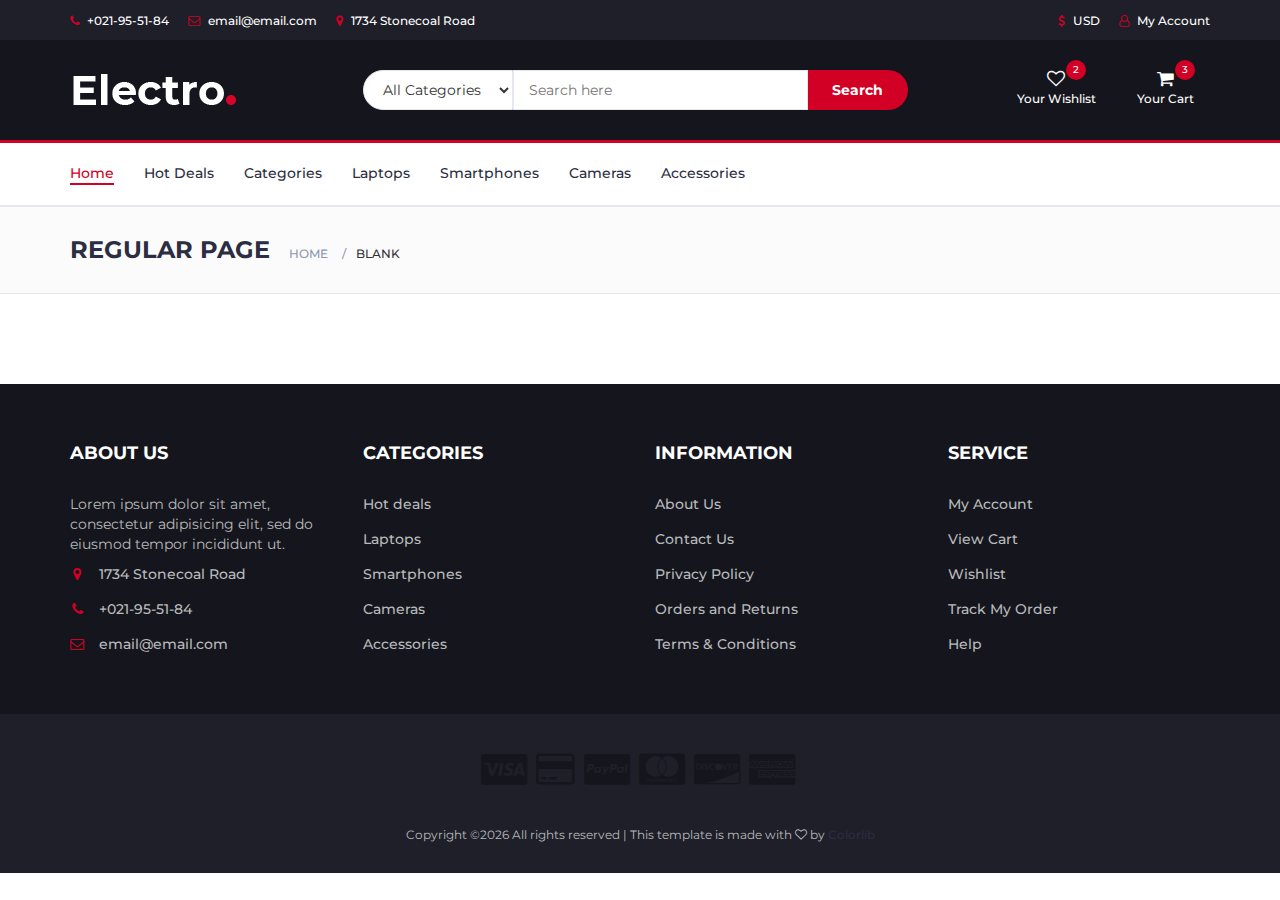
<file: blank.html>
<!DOCTYPE html>
<html lang="en">
	<head>
		<meta charset="utf-8">
		<meta http-equiv="X-UA-Compatible" content="IE=edge">
		<meta name="viewport" content="width=device-width, initial-scale=1">
		 <!-- The above 3 meta tags *must* come first in the head; any other head content must come *after* these tags -->

		<title>Ecommerce</title>

		<!-- Google font -->
		<link href="https://fonts.googleapis.com/css?family=Montserrat:400,500,700" rel="stylesheet">

		<!-- Bootstrap -->
		<link type="text/css" rel="stylesheet" href="css/bootstrap.min.css"/>

		<!-- Slick -->
		<link type="text/css" rel="stylesheet" href="css/slick.css"/>
		<link type="text/css" rel="stylesheet" href="css/slick-theme.css"/>

		<!-- nouislider -->
		<link type="text/css" rel="stylesheet" href="css/nouislider.min.css"/>

		<!-- Font Awesome Icon -->
		<link rel="stylesheet" href="css/font-awesome.min.css">

		<!-- Custom stlylesheet -->
		<link type="text/css" rel="stylesheet" href="css/style.css"/>

    </head>
	<body>
		<!-- HEADER -->
		<header>
			<!-- TOP HEADER -->
			<div id="top-header">
				<div class="container">
					<ul class="header-links pull-left">
						<li><a href="#"><i class="fa fa-phone"></i> +021-95-51-84</a></li>
						<li><a href="#"><i class="fa fa-envelope-o"></i> email@email.com</a></li>
						<li><a href="#"><i class="fa fa-map-marker"></i> 1734 Stonecoal Road</a></li>
					</ul>
					<ul class="header-links pull-right">
						<li><a href="#"><i class="fa fa-dollar"></i> USD</a></li>
						<li><a href="#"><i class="fa fa-user-o"></i> My Account</a></li>
					</ul>
				</div>
			</div>
			<!-- /TOP HEADER -->

			<!-- MAIN HEADER -->
			<div id="header">
				<!-- container -->
				<div class="container">
					<!-- row -->
					<div class="row">
						<!-- LOGO -->
						<div class="col-md-3">
							<div class="header-logo">
								<a href="#" class="logo">
									<img src="./img/logo.png" alt="">
								</a>
							</div>
						</div>
						<!-- /LOGO -->

						<!-- SEARCH BAR -->
						<div class="col-md-6">
							<div class="header-search">
								<form>
									<select class="input-select">
										<option value="0">All Categories</option>
										<option value="1">Category 01</option>
										<option value="1">Category 02</option>
									</select>
									<input class="input" placeholder="Search here">
									<button class="search-btn">Search</button>
								</form>
							</div>
						</div>
						<!-- /SEARCH BAR -->

						<!-- ACCOUNT -->
						<div class="col-md-3 clearfix">
							<div class="header-ctn">
								<!-- Wishlist -->
								<div>
									<a href="#">
										<i class="fa fa-heart-o"></i>
										<span>Your Wishlist</span>
										<div class="qty">2</div>
									</a>
								</div>
								<!-- /Wishlist -->

								<!-- Cart -->
								<div class="dropdown">
									<a class="dropdown-toggle" data-toggle="dropdown" aria-expanded="true">
										<i class="fa fa-shopping-cart"></i>
										<span>Your Cart</span>
										<div class="qty">3</div>
									</a>
									<div class="cart-dropdown">
										<div class="cart-list">
											<div class="product-widget">
												<div class="product-img">
													<img src="./img/product01.png" alt="">
												</div>
												<div class="product-body">
													<h3 class="product-name"><a href="#">product name goes here</a></h3>
													<h4 class="product-price"><span class="qty">1x</span>$980.00</h4>
												</div>
												<button class="delete"><i class="fa fa-close"></i></button>
											</div>

											<div class="product-widget">
												<div class="product-img">
													<img src="./img/product02.png" alt="">
												</div>
												<div class="product-body">
													<h3 class="product-name"><a href="#">product name goes here</a></h3>
													<h4 class="product-price"><span class="qty">3x</span>$980.00</h4>
												</div>
												<button class="delete"><i class="fa fa-close"></i></button>
											</div>
										</div>
										<div class="cart-summary">
											<small>3 Item(s) selected</small>
											<h5>SUBTOTAL: $2940.00</h5>
										</div>
										<div class="cart-btns">
											<a href="#">View Cart</a>
											<a href="#">Checkout  <i class="fa fa-arrow-circle-right"></i></a>
										</div>
									</div>
								</div>
								<!-- /Cart -->

								<!-- Menu Toogle -->
								<div class="menu-toggle">
									<a href="#">
										<i class="fa fa-bars"></i>
										<span>Menu</span>
									</a>
								</div>
								<!-- /Menu Toogle -->
							</div>
						</div>
						<!-- /ACCOUNT -->
					</div>
					<!-- row -->
				</div>
				<!-- container -->
			</div>
			<!-- /MAIN HEADER -->
		</header>
		<!-- /HEADER -->

		<!-- NAVIGATION -->
		<nav id="navigation">
			<!-- container -->
			<div class="container">
				<!-- responsive-nav -->
				<div id="responsive-nav">
					<!-- NAV -->
					<ul class="main-nav nav navbar-nav">
						<li class="active"><a href="#">Home</a></li>
						<li><a href="#">Hot Deals</a></li>
						<li><a href="#">Categories</a></li>
						<li><a href="#">Laptops</a></li>
						<li><a href="#">Smartphones</a></li>
						<li><a href="#">Cameras</a></li>
						<li><a href="#">Accessories</a></li>
					</ul>
					<!-- /NAV -->
				</div>
				<!-- /responsive-nav -->
			</div>
			<!-- /container -->
		</nav>
		<!-- /NAVIGATION -->

		<!-- BREADCRUMB -->
		<div id="breadcrumb" class="section">
			<!-- container -->
			<div class="container">
				<!-- row -->
				<div class="row">
					<div class="col-md-12">
						<h3 class="breadcrumb-header">Regular Page</h3>
						<ul class="breadcrumb-tree">
							<li><a href="#">Home</a></li>
							<li class="active">Blank</li>
						</ul>
					</div>
				</div>
				<!-- /row -->
			</div>
			<!-- /container -->
		</div>
		<!-- /BREADCRUMB -->

		<!-- SECTION -->
		<div class="section">
			<!-- container -->
			<div class="container">
				<!-- row -->
				<div class="row">
				</div>
				<!-- /row -->
			</div>
			<!-- /container -->
		</div>
		<!-- /SECTION -->

		<!-- FOOTER -->
		<footer id="footer">
			<!-- top footer -->
			<div class="section">
				<!-- container -->
				<div class="container">
					<!-- row -->
					<div class="row">
						<div class="col-md-3 col-xs-6">
							<div class="footer">
								<h3 class="footer-title">About Us</h3>
								<p>Lorem ipsum dolor sit amet, consectetur adipisicing elit, sed do eiusmod tempor incididunt ut.</p>
								<ul class="footer-links">
									<li><a href="#"><i class="fa fa-map-marker"></i>1734 Stonecoal Road</a></li>
									<li><a href="#"><i class="fa fa-phone"></i>+021-95-51-84</a></li>
									<li><a href="#"><i class="fa fa-envelope-o"></i>email@email.com</a></li>
								</ul>
							</div>
						</div>

						<div class="col-md-3 col-xs-6">
							<div class="footer">
								<h3 class="footer-title">Categories</h3>
								<ul class="footer-links">
									<li><a href="#">Hot deals</a></li>
									<li><a href="#">Laptops</a></li>
									<li><a href="#">Smartphones</a></li>
									<li><a href="#">Cameras</a></li>
									<li><a href="#">Accessories</a></li>
								</ul>
							</div>
						</div>

						<div class="clearfix visible-xs"></div>

						<div class="col-md-3 col-xs-6">
							<div class="footer">
								<h3 class="footer-title">Information</h3>
								<ul class="footer-links">
									<li><a href="#">About Us</a></li>
									<li><a href="#">Contact Us</a></li>
									<li><a href="#">Privacy Policy</a></li>
									<li><a href="#">Orders and Returns</a></li>
									<li><a href="#">Terms & Conditions</a></li>
								</ul>
							</div>
						</div>

						<div class="col-md-3 col-xs-6">
							<div class="footer">
								<h3 class="footer-title">Service</h3>
								<ul class="footer-links">
									<li><a href="#">My Account</a></li>
									<li><a href="#">View Cart</a></li>
									<li><a href="#">Wishlist</a></li>
									<li><a href="#">Track My Order</a></li>
									<li><a href="#">Help</a></li>
								</ul>
							</div>
						</div>
					</div>
					<!-- /row -->
				</div>
				<!-- /container -->
			</div>
			<!-- /top footer -->

			<!-- bottom footer -->
			<div id="bottom-footer" class="section">
				<div class="container">
					<!-- row -->
					<div class="row">
						<div class="col-md-12 text-center">
							<ul class="footer-payments">
								<li><a href="#"><i class="fa fa-cc-visa"></i></a></li>
								<li><a href="#"><i class="fa fa-credit-card"></i></a></li>
								<li><a href="#"><i class="fa fa-cc-paypal"></i></a></li>
								<li><a href="#"><i class="fa fa-cc-mastercard"></i></a></li>
								<li><a href="#"><i class="fa fa-cc-discover"></i></a></li>
								<li><a href="#"><i class="fa fa-cc-amex"></i></a></li>
							</ul>
							<span class="copyright">
								<!-- Link back to Colorlib can't be removed. Template is licensed under CC BY 3.0. -->
								Copyright &copy;<script>document.write(new Date().getFullYear());</script> All rights reserved | This template is made with <i class="fa fa-heart-o" aria-hidden="true"></i> by <a href="https://colorlib.com" target="_blank">Colorlib</a>
							<!-- Link back to Colorlib can't be removed. Template is licensed under CC BY 3.0. -->
							</span>


						</div>
					</div>
						<!-- /row -->
				</div>
				<!-- /container -->
			</div>
			<!-- /bottom footer -->
		</footer>
		<!-- /FOOTER -->

		<!-- jQuery Plugins -->
		<script src="js/jquery.min.js"></script>
		<script src="js/bootstrap.min.js"></script>
		<script src="js/slick.min.js"></script>
		<script src="js/nouislider.min.js"></script>
		<script src="js/jquery.zoom.min.js"></script>
		<script src="js/main.js"></script>

	</body>
</html>
</file>
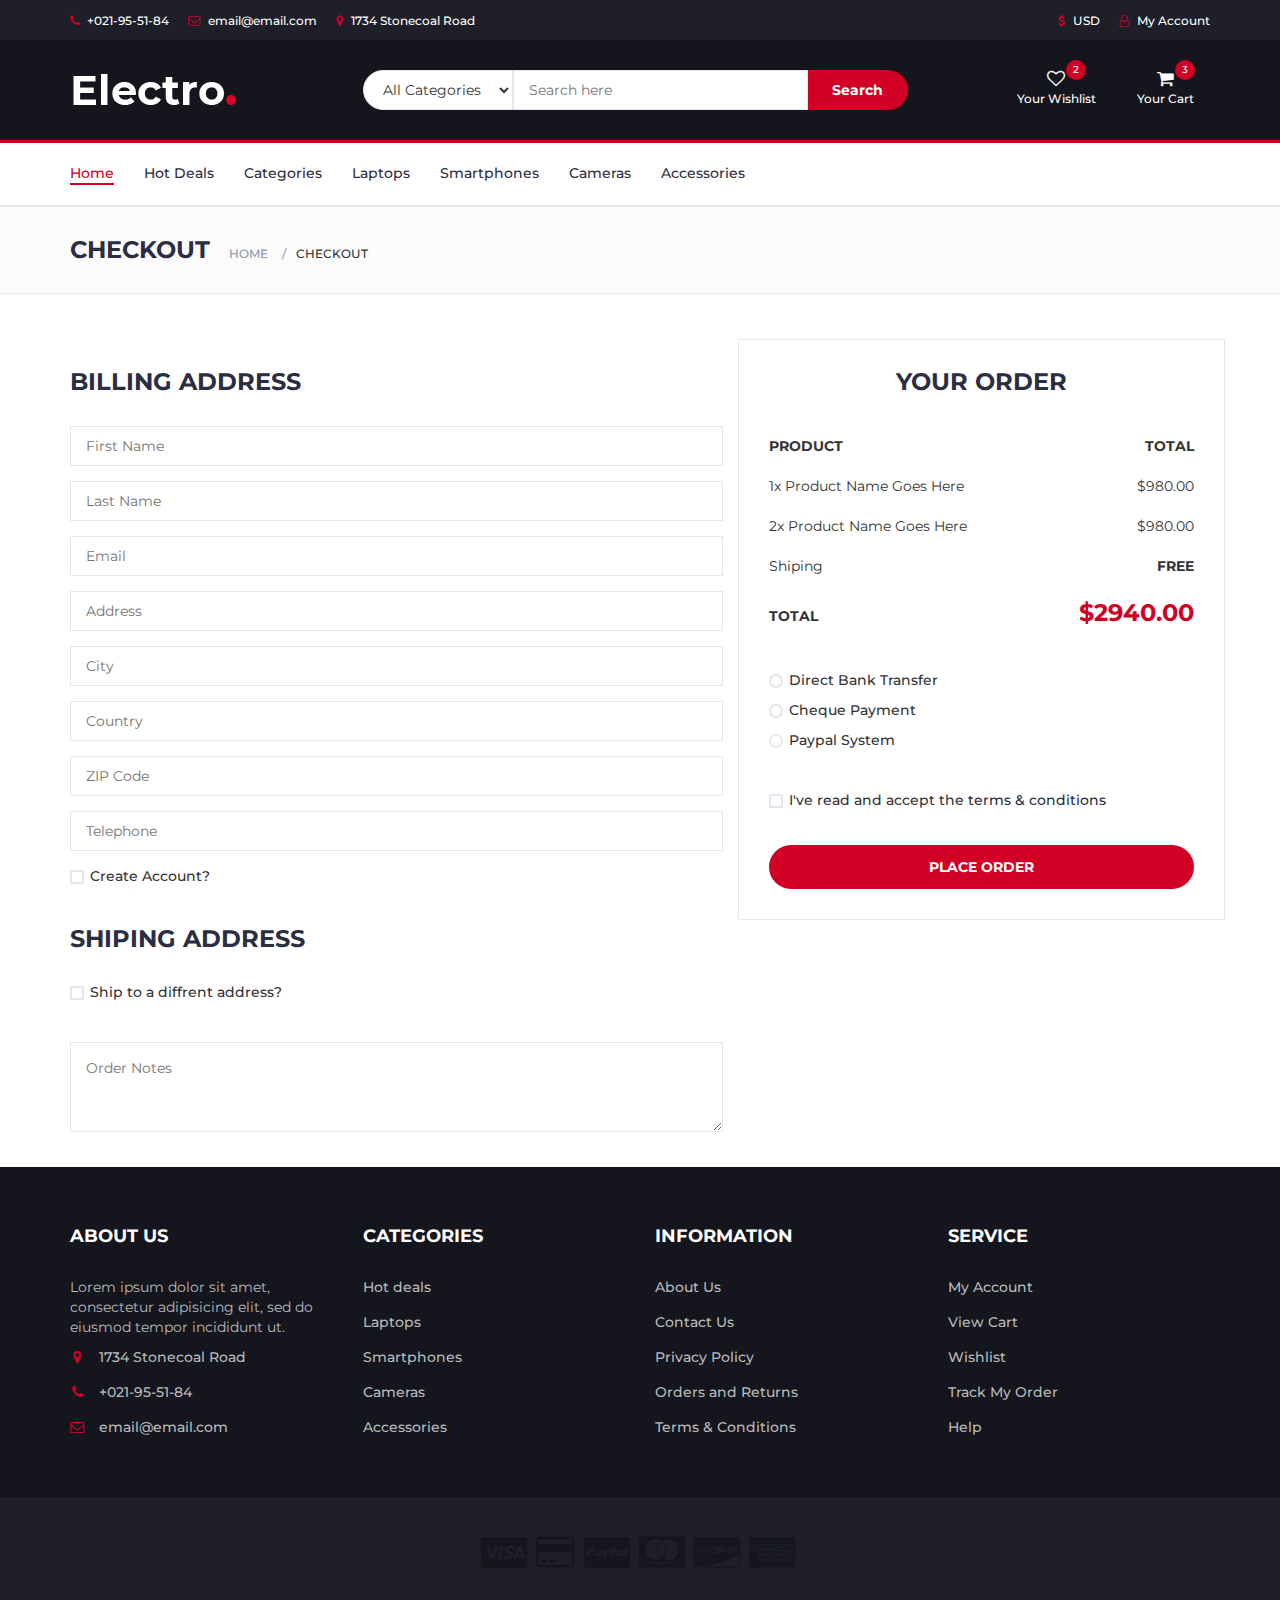
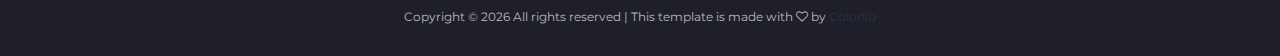
<file: checkout.html>
<!DOCTYPE html>
<html lang="en">
	<head>
		<meta charset="utf-8" />
		<meta http-equiv="X-UA-Compatible" content="IE=edge" />
		<meta name="viewport" content="width=device-width, initial-scale=1" />
		<!-- The above 3 meta tags *must* come first in the head; any other head content must come *after* these tags -->

		<title>Ecommerce</title>

		<!-- Google font -->
		<link
			href="https://fonts.googleapis.com/css?family=Montserrat:400,500,700"
			rel="stylesheet"
		/>

		<!-- Bootstrap -->
		<link type="text/css" rel="stylesheet" href="css/bootstrap.min.css" />

		<!-- Slick -->
		<link type="text/css" rel="stylesheet" href="css/slick.css" />
		<link type="text/css" rel="stylesheet" href="css/slick-theme.css" />

		<!-- nouislider -->
		<link type="text/css" rel="stylesheet" href="css/nouislider.min.css" />

		<!-- Font Awesome Icon -->
		<link rel="stylesheet" href="css/font-awesome.min.css" />

		<!-- Custom stlylesheet -->
		<link type="text/css" rel="stylesheet" href="css/style.css" />
	</head>
	<body>
		<!-- HEADER -->
		<header>
			<!-- TOP HEADER -->
			<div id="top-header">
				<div class="container">
					<ul class="header-links pull-left">
						<li>
							<a href="#"
								><i class="fa fa-phone"></i> +021-95-51-84</a
							>
						</li>
						<li>
							<a href="#"
								><i class="fa fa-envelope-o"></i>
								email@email.com</a
							>
						</li>
						<li>
							<a href="#"
								><i class="fa fa-map-marker"></i> 1734 Stonecoal
								Road</a
							>
						</li>
					</ul>
					<ul class="header-links pull-right">
						<li>
							<a href="#"><i class="fa fa-dollar"></i> USD</a>
						</li>
						<li>
							<a href="#"
								><i class="fa fa-user-o"></i> My Account</a
							>
						</li>
					</ul>
				</div>
			</div>
			<!-- /TOP HEADER -->

			<!-- MAIN HEADER -->
			<div id="header">
				<!-- container -->
				<div class="container">
					<!-- row -->
					<div class="row">
						<!-- LOGO -->
						<div class="col-md-3">
							<div class="header-logo">
								<a href="#" class="logo">
									<img src="./img/logo.png" alt="" />
								</a>
							</div>
						</div>
						<!-- /LOGO -->

						<!-- SEARCH BAR -->
						<div class="col-md-6">
							<div class="header-search">
								<form>
									<select class="input-select">
										<option value="0">
											All Categories
										</option>
										<option value="1">Category 01</option>
										<option value="1">Category 02</option>
									</select>
									<input
										class="input"
										placeholder="Search here"
									/>
									<button class="search-btn">Search</button>
								</form>
							</div>
						</div>
						<!-- /SEARCH BAR -->

						<!-- ACCOUNT -->
						<div class="col-md-3 clearfix">
							<div class="header-ctn">
								<!-- Wishlist -->
								<div>
									<a href="#">
										<i class="fa fa-heart-o"></i>
										<span>Your Wishlist</span>
										<div class="qty">2</div>
									</a>
								</div>
								<!-- /Wishlist -->

								<!-- Cart -->
								<div class="dropdown">
									<a
										class="dropdown-toggle"
										data-toggle="dropdown"
										aria-expanded="true"
									>
										<i class="fa fa-shopping-cart"></i>
										<span>Your Cart</span>
										<div class="qty">3</div>
									</a>
									<div class="cart-dropdown">
										<div class="cart-list">
											<div class="product-widget">
												<div class="product-img">
													<img
														src="./img/product01.png"
														alt=""
													/>
												</div>
												<div class="product-body">
													<h3 class="product-name">
														<a href="#"
															>product name goes
															here</a
														>
													</h3>
													<h4 class="product-price">
														<span class="qty"
															>1x</span
														>$980.00
													</h4>
												</div>
												<button class="delete">
													<i class="fa fa-close"></i>
												</button>
											</div>

											<div class="product-widget">
												<div class="product-img">
													<img
														src="./img/product02.png"
														alt=""
													/>
												</div>
												<div class="product-body">
													<h3 class="product-name">
														<a href="#"
															>product name goes
															here</a
														>
													</h3>
													<h4 class="product-price">
														<span class="qty"
															>3x</span
														>$980.00
													</h4>
												</div>
												<button class="delete">
													<i class="fa fa-close"></i>
												</button>
											</div>
										</div>
										<div class="cart-summary">
											<small>3 Item(s) selected</small>
											<h5>SUBTOTAL: $2940.00</h5>
										</div>
										<div class="cart-btns">
											<a href="#">View Cart</a>
											<a href="#"
												>Checkout
												<i
													class="fa fa-arrow-circle-right"
												></i
											></a>
										</div>
									</div>
								</div>
								<!-- /Cart -->

								<!-- Menu Toogle -->
								<div class="menu-toggle">
									<a href="#">
										<i class="fa fa-bars"></i>
										<span>Menu</span>
									</a>
								</div>
								<!-- /Menu Toogle -->
							</div>
						</div>
						<!-- /ACCOUNT -->
					</div>
					<!-- row -->
				</div>
				<!-- container -->
			</div>
			<!-- /MAIN HEADER -->
		</header>
		<!-- /HEADER -->

		<!-- NAVIGATION -->
		<nav id="navigation">
			<!-- container -->
			<div class="container">
				<!-- responsive-nav -->
				<div id="responsive-nav">
					<!-- NAV -->
					<ul class="main-nav nav navbar-nav">
						<li class="active"><a href="#">Home</a></li>
						<li><a href="#">Hot Deals</a></li>
						<li><a href="#">Categories</a></li>
						<li><a href="#">Laptops</a></li>
						<li><a href="#">Smartphones</a></li>
						<li><a href="#">Cameras</a></li>
						<li><a href="#">Accessories</a></li>
					</ul>
					<!-- /NAV -->
				</div>
				<!-- /responsive-nav -->
			</div>
			<!-- /container -->
		</nav>
		<!-- /NAVIGATION -->

		<!-- BREADCRUMB -->
		<div id="breadcrumb" class="section">
			<!-- container -->
			<div class="container">
				<!-- row -->
				<div class="row">
					<div class="col-md-12">
						<h3 class="breadcrumb-header">Checkout</h3>
						<ul class="breadcrumb-tree">
							<li><a href="#">Home</a></li>
							<li class="active">Checkout</li>
						</ul>
					</div>
				</div>
				<!-- /row -->
			</div>
			<!-- /container -->
		</div>
		<!-- /BREADCRUMB -->

		<!-- SECTION -->
		<div class="section">
			<!-- container -->
			<div class="container">
				<!-- row -->
				<div class="row">
					<div class="col-md-7">
						<!-- Billing Details -->
						<div class="billing-details">
							<div class="section-title">
								<h3 class="title">Billing address</h3>
							</div>
							<div class="form-group">
								<input
									class="input"
									type="text"
									name="first-name"
									placeholder="First Name"
									required
								/>
							</div>
							<div class="form-group">
								<input
									class="input"
									type="text"
									name="last-name"
									placeholder="Last Name"
									required
								/>
							</div>
							<div class="form-group">
								<input
									class="input"
									type="email"
									name="email"
									placeholder="Email"
								/>
							</div>
							<div class="form-group">
								<input
									class="input"
									type="text"
									name="address"
									placeholder="Address"
								/>
							</div>
							<div class="form-group">
								<input
									class="input"
									type="text"
									name="city"
									placeholder="City"
								/>
							</div>
							<div class="form-group">
								<input
									class="input"
									type="text"
									name="country"
									placeholder="Country"
								/>
							</div>
							<div class="form-group">
								<input
									class="input"
									type="text"
									name="zip-code"
									placeholder="ZIP Code"
									minlength="6"
									maxlength="6"
								/>
							</div>
							<div class="form-group">
								<input
									class="input"
									type="tel"
									name="tel"
									placeholder="Telephone"
								/>
							</div>
							<div class="form-group">
								<div class="input-checkbox">
									<input
										type="checkbox"
										id="create-account"
									/>
									<label for="create-account">
										<span></span>
										Create Account?
									</label>
									<div class="caption">
										<p>
											Lorem ipsum dolor sit amet,
											consectetur adipisicing elit, sed do
											eiusmod tempor incididunt.
										</p>
										<input
											class="input"
											type="password"
											name="password"
											placeholder="Enter Your Password"
										/>
									</div>
								</div>
							</div>
						</div>
						<!-- /Billing Details -->

						<!-- Shiping Details -->
						<div class="shiping-details">
							<div class="section-title">
								<h3 class="title">Shiping address</h3>
							</div>
							<div class="input-checkbox">
								<input type="checkbox" id="shiping-address" />
								<label for="shiping-address">
									<span></span>
									Ship to a diffrent address?
								</label>
								<div class="caption">
									<div class="form-group">
										<input
											class="input"
											type="text"
											name="first-name"
											placeholder="First Name"
											required
										/>
									</div>
									<div class="form-group">
										<input
											class="input"
											type="text"
											name="last-name"
											placeholder="Last Name"
											required
										/>
									</div>
									<div class="form-group">
										<input
											class="input"
											type="email"
											name="email"
											placeholder="Email"
										/>
									</div>
									<div class="form-group">
										<input
											class="input"
											type="text"
											name="address"
											placeholder="Address"
										/>
									</div>
									<div class="form-group">
										<input
											class="input"
											type="text"
											name="city"
											placeholder="City"
										/>
									</div>
									<div class="form-group">
										<input
											class="input"
											type="text"
											name="country"
											placeholder="Country"
										/>
									</div>
									<div class="form-group">
										<input
											class="input"
											type="text"
											name="zip-code"
											placeholder="ZIP Code"
											maxlength="6"
											minlength="6"
										/>
									</div>
									<div class="form-group">
										<input
											class="input"
											type="tel"
											name="tel"
											placeholder="Telephone"
										/>
									</div>
								</div>
							</div>
						</div>
						<!-- /Shiping Details -->

						<!-- Order notes -->
						<div class="order-notes">
							<textarea
								class="input"
								placeholder="Order Notes"
							></textarea>
						</div>
						<!-- /Order notes -->
					</div>

					<!-- Order Details -->
					<div class="col-md-5 order-details">
						<div class="section-title text-center">
							<h3 class="title">Your Order</h3>
						</div>
						<div class="order-summary">
							<div class="order-col">
								<div><strong>PRODUCT</strong></div>
								<div><strong>TOTAL</strong></div>
							</div>
							<div class="order-products">
								<div class="order-col">
									<div>1x Product Name Goes Here</div>
									<div>$980.00</div>
								</div>
								<div class="order-col">
									<div>2x Product Name Goes Here</div>
									<div>$980.00</div>
								</div>
							</div>
							<div class="order-col">
								<div>Shiping</div>
								<div><strong>FREE</strong></div>
							</div>
							<div class="order-col">
								<div><strong>TOTAL</strong></div>
								<div>
									<strong class="order-total"
										>$2940.00</strong
									>
								</div>
							</div>
						</div>
						<div class="payment-method">
							<div class="input-radio">
								<input
									type="radio"
									name="payment"
									id="payment-1"
								/>
								<label for="payment-1">
									<span></span>
									Direct Bank Transfer
								</label>
								<div class="caption">
									<p>
										Lorem ipsum dolor sit amet, consectetur
										adipisicing elit, sed do eiusmod tempor
										incididunt ut labore et dolore magna
										aliqua.
									</p>
								</div>
							</div>
							<div class="input-radio">
								<input
									type="radio"
									name="payment"
									id="payment-2"
								/>
								<label for="payment-2">
									<span></span>
									Cheque Payment
								</label>
								<div class="caption">
									<p>
										Lorem ipsum dolor sit amet, consectetur
										adipisicing elit, sed do eiusmod tempor
										incididunt ut labore et dolore magna
										aliqua.
									</p>
								</div>
							</div>
							<div class="input-radio">
								<input
									type="radio"
									name="payment"
									id="payment-3"
								/>
								<label for="payment-3">
									<span></span>
									Paypal System
								</label>
								<div class="caption">
									<p>
										Lorem ipsum dolor sit amet, consectetur
										adipisicing elit, sed do eiusmod tempor
										incididunt ut labore et dolore magna
										aliqua.
									</p>
								</div>
							</div>
						</div>
						<div class="input-checkbox">
							<input type="checkbox" id="terms" />
							<label for="terms">
								<span></span>
								I've read and accept the
								<a href="#">terms & conditions</a>
							</label>
						</div>
						<a href="#" class="primary-btn order-submit"
							>Place order</a
						>
					</div>
					<!-- /Order Details -->
				</div>
				<!-- /row -->
			</div>
			<!-- /container -->
		</div>
		<!-- /SECTION -->

		<!-- FOOTER -->
		<footer id="footer">
			<!-- top footer -->
			<div class="section">
				<!-- container -->
				<div class="container">
					<!-- row -->
					<div class="row">
						<div class="col-md-3 col-xs-6">
							<div class="footer">
								<h3 class="footer-title">About Us</h3>
								<p>
									Lorem ipsum dolor sit amet, consectetur
									adipisicing elit, sed do eiusmod tempor
									incididunt ut.
								</p>
								<ul class="footer-links">
									<li>
										<a href="#"
											><i class="fa fa-map-marker"></i
											>1734 Stonecoal Road</a
										>
									</li>
									<li>
										<a href="#"
											><i class="fa fa-phone"></i
											>+021-95-51-84</a
										>
									</li>
									<li>
										<a href="#"
											><i class="fa fa-envelope-o"></i
											>email@email.com</a
										>
									</li>
								</ul>
							</div>
						</div>

						<div class="col-md-3 col-xs-6">
							<div class="footer">
								<h3 class="footer-title">Categories</h3>
								<ul class="footer-links">
									<li><a href="#">Hot deals</a></li>
									<li><a href="#">Laptops</a></li>
									<li><a href="#">Smartphones</a></li>
									<li><a href="#">Cameras</a></li>
									<li><a href="#">Accessories</a></li>
								</ul>
							</div>
						</div>

						<div class="clearfix visible-xs"></div>

						<div class="col-md-3 col-xs-6">
							<div class="footer">
								<h3 class="footer-title">Information</h3>
								<ul class="footer-links">
									<li><a href="#">About Us</a></li>
									<li><a href="#">Contact Us</a></li>
									<li><a href="#">Privacy Policy</a></li>
									<li><a href="#">Orders and Returns</a></li>
									<li><a href="#">Terms & Conditions</a></li>
								</ul>
							</div>
						</div>

						<div class="col-md-3 col-xs-6">
							<div class="footer">
								<h3 class="footer-title">Service</h3>
								<ul class="footer-links">
									<li><a href="#">My Account</a></li>
									<li><a href="#">View Cart</a></li>
									<li><a href="#">Wishlist</a></li>
									<li><a href="#">Track My Order</a></li>
									<li><a href="#">Help</a></li>
								</ul>
							</div>
						</div>
					</div>
					<!-- /row -->
				</div>
				<!-- /container -->
			</div>
			<!-- /top footer -->

			<!-- bottom footer -->
			<div id="bottom-footer" class="section">
				<div class="container">
					<!-- row -->
					<div class="row">
						<div class="col-md-12 text-center">
							<ul class="footer-payments">
								<li>
									<a href="#"
										><i class="fa fa-cc-visa"></i
									></a>
								</li>
								<li>
									<a href="#"
										><i class="fa fa-credit-card"></i
									></a>
								</li>
								<li>
									<a href="#"
										><i class="fa fa-cc-paypal"></i
									></a>
								</li>
								<li>
									<a href="#"
										><i class="fa fa-cc-mastercard"></i
									></a>
								</li>
								<li>
									<a href="#"
										><i class="fa fa-cc-discover"></i
									></a>
								</li>
								<li>
									<a href="#"
										><i class="fa fa-cc-amex"></i
									></a>
								</li>
							</ul>
							<span class="copyright">
								<!-- Link back to Colorlib can't be removed. Template is licensed under CC BY 3.0. -->
								Copyright &copy;
								<script>
									document.write(new Date().getFullYear());
								</script>
								All rights reserved | This template is made with
								<i class="fa fa-heart-o" aria-hidden="true"></i>
								by
								<a href="https://colorlib.com" target="_blank"
									>Colorlib</a
								>
								<!-- Link back to Colorlib can't be removed. Template is licensed under CC BY 3.0. -->
							</span>
						</div>
					</div>
					<!-- /row -->
				</div>
				<!-- /container -->
			</div>
			<!-- /bottom footer -->
		</footer>
		<!-- /FOOTER -->

		<!-- jQuery Plugins -->
		<script src="js/jquery.min.js"></script>
		<script src="js/bootstrap.min.js"></script>
		<script src="js/slick.min.js"></script>
		<script src="js/nouislider.min.js"></script>
		<script src="js/jquery.zoom.min.js"></script>
		<script src="js/main.js"></script>
	</body>
</html>
</file>
<file: css/style.css>
/*
Template Name: Electro - HTML Ecommerce Template
Author: yaminncco

Colors:
	Body 		: #333
	Headers 	: #2B2D42
	Primary 	: #D10024
	Dark 		: #15161D ##1E1F29
	Grey 		: #E4E7ED #FBFBFC #8D99AE #B9BABC

Fonts: Montserrat

Table OF Contents
------------------------------------
1 > GENERAL
------ Typography
------ Buttons
------ Inputs
------ Sections
------ Breadcrumb
2 > HEADER
------ Top header
------ Logo
------ Search
------ Cart
3 > NAVIGATION
------ Main nav
------ Responsive Nav
4 > CATEGORY SHOP
5 > HOT DEAL
6 > PRODUCT
------ Product
------ Widget product
------ Product slick
7 > STORE PAGE
------ Aside
------ Store
8 > PRODUCT DETAILS PAGE
------ Product view
------ Product details
------ Product tab
9 > CHECKOUT PAGE
10 > NEWSLETTER
11 > FOOTER
11 > SLICK STYLE
12 > RESPONSIVE
------------------------------------*/

/*=========================================================
	01 -> GENERAL
===========================================================*/

/*----------------------------*\
	Typography
\*----------------------------*/

body {
  font-family: 'Montserrat', sans-serif;
  font-weight: 400;
  color: #333;
}

h1, h2, h3, h4, h5, h6 {
  color: #2B2D42;
  font-weight: 700;
  margin: 0 0 10px;
}

a {
  color: #2B2D42;
  font-weight: 500;
  -webkit-transition: 0.2s color;
  transition: 0.2s color;
}

a:hover, a:focus {
  color: #D10024;
  text-decoration: none;
  outline: none;
}

ul, ol {
  margin: 0;
  padding: 0;
  list-style: none
}

/*----------------------------*\
	Buttons
\*----------------------------*/

.primary-btn {
  display: inline-block;
  padding: 12px 30px;
  background-color: #D10024;
  border: none;
  border-radius: 40px;
  color: #FFF;
  text-transform: uppercase;
  font-weight: 700;
  text-align: center;
  -webkit-transition: 0.2s all;
  transition: 0.2s all;
}

.primary-btn:hover, .primary-btn:focus {
  opacity: 0.9;
  color: #FFF;
}

/*----------------------------*\
	Inputs
\*----------------------------*/

/*-- Text input --*/

.input {
  height: 40px;
  padding: 0px 15px;
  border: 1px solid #E4E7ED;
  background-color: #FFF;
  width: 100%;
}

textarea.input {
  padding: 15px;
  min-height: 90px;
}

/*-- Number input --*/

.input-number {
  position: relative;
}

.input-number input[type="number"]::-webkit-inner-spin-button, .input-number input[type="number"]::-webkit-outer-spin-button {
  -webkit-appearance: none;
  margin: 0;
}

.input-number input[type="number"] {
  -moz-appearance: textfield;
  height: 40px;
  width: 100%;
  border: 1px solid #E4E7ED;
  background-color: #FFF;
  padding: 0px 35px 0px 15px;
}

.input-number .qty-up, .input-number .qty-down {
  position: absolute;
  display: block;
  width: 20px;
  height: 20px;
  border: 1px solid #E4E7ED;
  background-color: #FFF;
  text-align: center;
  font-weight: 700;
  cursor: pointer;
  -webkit-user-select: none;
  -moz-user-select: none;
  -ms-user-select: none;
  user-select: none;
}

.input-number .qty-up {
  right: 0;
  top: 0;
  border-bottom: 0px;
}

.input-number .qty-down {
  right: 0;
  bottom: 0;
}

.input-number .qty-up:hover, .input-number .qty-down:hover {
  background-color: #E4E7ED;
  color: #D10024;
}

/*-- Select input --*/

.input-select {
  padding: 0px 15px;
  background: #FFF;
  border: 1px solid #E4E7ED;
  height: 40px;
}

.input-select:hover {
  background: #c9cbd0;
  cursor: pointer;
}

.input:hover {
  background: #c9cbd0;
}

/*-- checkbox & radio input --*/

.input-radio, .input-checkbox {
  position: relative;
  display: block;
}

.input-radio input[type="radio"]:not(:checked), .input-radio input[type="radio"]:checked, .input-checkbox input[type="checkbox"]:not(:checked), .input-checkbox input[type="checkbox"]:checked {
  position: absolute;
  margin-left: -9999px;
  visibility: hidden;
}

.input-radio label, .input-checkbox label {
  font-weight: 500;
  min-height: 20px;
  padding-left: 20px;
  margin-bottom: 5px;
  cursor: pointer;
}

.input-radio input[type="radio"]+label span, .input-checkbox input[type="checkbox"]+label span {
  position: absolute;
  left: 0px;
  top: 4px;
  width: 14px;
  height: 14px;
  border: 2px solid #E4E7ED;
  background: #FFF;
}

.input-radio input[type="radio"]+label span {
  border-radius: 50%;
}

.input-radio input[type="radio"]+label span:after {
  content: "";
  position: absolute;
  left: 50%;
  top: 50%;
  -webkit-transform: translate(-50%, -50%) scale(0);
  -ms-transform: translate(-50%, -50%) scale(0);
  transform: translate(-50%, -50%) scale(0);
  background-color: #FFF;
  width: 4px;
  height: 4px;
  border-radius: 50%;
  opacity: 0;
  -webkit-transition: all 0.2s;
  transition: all 0.2s;
}

.input-checkbox input[type="checkbox"]+label span:after {
  content: '✔';
  position: absolute;
  top: -2px;
  left: 1px;
  font-size: 10px;
  color: #FFF;
  opacity: 0;
  -webkit-transform: scale(0);
  -ms-transform: scale(0);
  transform: scale(0);
  -webkit-transition: all 0.2s;
  transition: all 0.2s;
}

.input-radio input[type="radio"]:checked+label span, .input-checkbox input[type="checkbox"]:checked+label span {
  background-color: #D10024;
  border-color: #D10024;
}

.input-radio input[type="radio"]:checked+label span:after {
  opacity: 1;
  -webkit-transform: translate(-50%, -50%) scale(1);
  -ms-transform: translate(-50%, -50%) scale(1);
  transform: translate(-50%, -50%) scale(1);
}

.input-checkbox input[type="checkbox"]:checked+label span:after {
  opacity: 1;
  -webkit-transform: scale(1);
  -ms-transform: scale(1);
  transform: scale(1);
}

.input-radio .caption, .input-checkbox .caption {
  margin-top: 5px;
  max-height: 0;
  overflow: hidden;
  -webkit-transition: 0.3s max-height;
  transition: 0.3s max-height;
}

.input-radio input[type="radio"]:checked~.caption, .input-checkbox input[type="checkbox"]:checked~.caption {
  max-height: 800px;
}

/*----------------------------*\
	Section
\*----------------------------*/

.section {
  padding-top: 30px;
  padding-bottom: 30px;
}

.section-title {
  position: relative;
  margin-bottom: 30px;
  margin-top: 15px;
}

.section-title .title {
  display: inline-block;
  text-transform: uppercase;
  margin: 0px;
}

.section-title .section-nav {
  float: right;
}

.section-title .section-nav .section-tab-nav {
  display: inline-block;
}

.section-tab-nav li {
  display: inline-block;
  margin-right: 15px;
}

.section-tab-nav li:last-child {
  margin-right: 0px;
}

.section-tab-nav li a {
  font-weight: 700;
  color: #8D99AE;
}

.section-tab-nav li a:after {
  content: "";
  display: block;
  width: 0%;
  height: 2px;
  background-color: #D10024;
  -webkit-transition: 0.2s all;
  transition: 0.2s all;
}

.section-tab-nav li.active a {
  color: #D10024;
}

.section-tab-nav li a:hover:after, .section-tab-nav li a:focus:after, .section-tab-nav li.active a:after {
  width: 100%;
}

.section-title .section-nav .products-slick-nav {
  top: 0px;
  right: 0px;
}

/*----------------------------*\
	Breadcrumb
\*----------------------------*/

#breadcrumb {
  padding: 30px 0px;
  background: #FBFBFC;
  border-bottom: 1px solid #E4E7ED;
  margin-bottom: 30px;
}

#breadcrumb .breadcrumb-header {
  display: inline-block;
  margin-top: 0px;
  margin-bottom: 0px;
  margin-right: 15px;
  text-transform: uppercase;
}

#breadcrumb .breadcrumb-tree {
  display: inline-block;
}

#breadcrumb .breadcrumb-tree li {
  display: inline-block;
  font-size: 12px;
  font-weight: 500;
  text-transform: uppercase;
}

#breadcrumb .breadcrumb-tree li+li {
  margin-left: 10px;
}

#breadcrumb .breadcrumb-tree li+li:before {
  content: '/';
  display: inline-block;
  color: #8D99AE;
  margin-right: 10px;
}

#breadcrumb .breadcrumb-tree li a {
  color: #8D99AE;
}

#breadcrumb .breadcrumb-tree li a:hover {
  color: #D10024;
}

/*=========================================================
	02 -> HEADER
===========================================================*/

/*----------------------------*\
	Top header
\*----------------------------*/

#top-header {
  padding-top: 10px;
  padding-bottom: 10px;
  background-color: #1E1F29;
}

.header-links li {
  display: inline-block;
  margin-right: 15px;
  font-size: 12px;
}

.header-links li:last-child {
  margin-right: 0px;
}

.header-links li a {
  color: #FFF;
}

.header-links li a:hover {
  color: #D10024;
}

.header-links li i {
  color: #D10024;
  margin-right: 5px;
}

/*----------------------------*\
	Logo
\*----------------------------*/

#header {
  padding-top: 15px;
  padding-bottom: 15px;
  background-color: #15161D;
}

.header-logo {
  float: left;
}

.header-logo .logo img {
  display: block;
}

/*----------------------------*\
	Search
\*----------------------------*/

.header-search {
  padding: 15px 0px;
}

.header-search form {
  position: relative;
}

.header-search form .input-select {
  margin-right: -4px;
  border-radius: 40px 0px 0px 40px;
}

.header-search form .input {
  width: calc(100% - 260px);
  margin-right: -4px;
}

.header-search form .search-btn {
  height: 40px;
  width: 100px;
  background: #D10024;
  color: #FFF;
  font-weight: 700;
  border: none;
  border-radius: 0px 40px 40px 0px;
}

/*----------------------------*\
	Cart
\*----------------------------*/

.header-ctn {
  float: right;
  padding: 15px 0px;
}

.header-ctn>div {
  display: inline-block;
}

.header-ctn>div+div {
  margin-left: 15px;
}

.header-ctn>div>a {
  display: block;
  position: relative;
  width: 90px;
  text-align: center;
  color: #FFF;
}

.header-ctn>div>a>i {
  display: block;
  font-size: 18px;
}

.header-ctn>div>a>span {
  font-size: 12px;
}

.header-ctn>div>a>.qty {
  position: absolute;
  right: 15px;
  top: -10px;
  width: 20px;
  height: 20px;
  line-height: 20px;
  text-align: center;
  border-radius: 50%;
  font-size: 10px;
  color: #FFF;
  background-color: #D10024;
}

.header-ctn .menu-toggle {
  display: none;
}

.cart-dropdown {
  position: absolute;
  width: 300px;
  background: #FFF;
  padding: 15px;
  -webkit-box-shadow: 0px 0px 0px 2px #E4E7ED;
  box-shadow: 0px 0px 0px 2px #E4E7ED;
  z-index: 99;
  right: 0;
  opacity: 0;
  visibility: hidden;
}

.dropdown.open>.cart-dropdown {
  opacity: 1;
  visibility: visible;
}

.cart-dropdown .cart-list {
  max-height: 180px;
  overflow-y: scroll;
  margin-bottom: 15px;
}

.cart-dropdown .cart-list .product-widget {
  padding: 0px;
  -webkit-box-shadow: none;
  box-shadow: none;
}

.cart-dropdown .cart-list .product-widget:last-child {
  margin-bottom: 0px;
}

.cart-dropdown .cart-list .product-widget .product-img {
  left: 0px;
  top: 0px;
}

.cart-dropdown .cart-list .product-widget .product-body .product-price {
  color: #2B2D42;
}

.cart-dropdown .cart-btns {
  margin: 0px -17px -17px;
}

.cart-dropdown .cart-btns>a {
  display: inline-block;
  width: calc(50% - 0px);
  padding: 12px;
  background-color: #D10024;
  color: #FFF;
  text-align: center;
  font-weight: 700;
  -webkit-transition: 0.2s all;
  transition: 0.2s all;
}

.cart-dropdown .cart-btns>a:first-child {
  margin-right: -4px;
  background-color: #1e1f29;
}

.cart-dropdown .cart-btns>a:hover {
  opacity: 0.9;
}

.cart-dropdown .cart-summary {
  border-top: 1px solid #E4E7ED;
  padding-top: 15px;
  padding-bottom: 15px;
}

/*=========================================================
	03 -> Navigation
===========================================================*/

#navigation {
  background: #FFF;
  border-bottom: 2px solid #E4E7ED;
  border-top: 3px solid #D10024;
}

/*----------------------------*\
	Main nav
\*----------------------------*/

.main-nav>li+li {
  margin-left: 30px
}

.main-nav>li>a {
  padding: 20px 0px;
}

.main-nav>li>a:hover, .main-nav>li>a:focus, .main-nav>li.active>a {
  color: #D10024;
  background-color: transparent;
}

.main-nav>li>a:after {
  content: "";
  display: block;
  width: 0%;
  height: 2px;
  background-color: #D10024;
  -webkit-transition: 0.2s all;
  transition: 0.2s all;
}

.main-nav>li>a:hover:after, .main-nav>li>a:focus:after, .main-nav>li.active>a:after {
  width: 100%;
}

.header-ctn li.nav-toggle {
  display: none;
}

/*----------------------------*\
	responsive nav
\*----------------------------*/

@media only screen and (max-width: 991px) {
  .header-ctn .menu-toggle {
    display: inline-block;
  }
  #responsive-nav {
    position: fixed;
    left: 0;
    top: 0;
    background: #15161D;
    height: 100vh;
    max-width: 250px;
    width: 0%;
    overflow: hidden;
    z-index: 22;
    padding-top: 60px;
    -webkit-transform: translateX(-100%);
    -ms-transform: translateX(-100%);
    transform: translateX(-100%);
    -webkit-transition: 0.2s all;
    transition: 0.2s all;
  }
  #responsive-nav.active {
    -webkit-transform: translateX(0%);
    -ms-transform: translateX(0%);
    transform: translateX(0%);
    width: 100%;
  }
  .main-nav {
    margin: 0px;
    float: none;
  }
  .main-nav>li {
    display: block;
    float: none;
  }
  .main-nav>li+li {
    margin-left: 0px;
  }
  .main-nav>li>a {
    padding: 15px;
    color: #FFF;
  }
}

/*=========================================================
	04 -> CATEGORY SHOP
===========================================================*/

.shop {
  position: relative;
  overflow: hidden;
  margin: 15px 0px;
}

.shop:before {
  content: "";
  position: absolute;
  top: 0;
  bottom: 0;
  left: 0px;
  width: 60%;
  background: #D10024;
  opacity: 0.9;
  -webkit-transform: skewX(-45deg);
  -ms-transform: skewX(-45deg);
  transform: skewX(-45deg);
}

.shop:after {
  content: "";
  position: absolute;
  top: 0;
  bottom: 0;
  left: 1px;
  width: 100%;
  background: #D10024;
  opacity: 0.9;
  -webkit-transform: skewX(-45deg) translateX(-100%);
  -ms-transform: skewX(-45deg) translateX(-100%);
  transform: skewX(-45deg) translateX(-100%);
}

.shop .shop-img {
  position: relative;
  background-color: #E4E7ED;
  z-index: -1;
}

.shop .shop-img>img {
  width: 100%;
  -webkit-transition: 0.2s all;
  transition: 0.2s all;
}

.shop:hover .shop-img>img {
  -webkit-transform: scale(1.1);
  -ms-transform: scale(1.1);
  transform: scale(1.1);
}

.shop .shop-body {
  position: absolute;
  top: 0;
  width: 75%;
  padding: 30px;
  z-index: 10;
}

.shop .shop-body h3 {
  color: #FFF;
}

.shop .shop-body .cta-btn {
  color: #FFF;
  text-transform: uppercase;
}

/*=========================================================
	05 -> HOT DEAL
===========================================================*/

#hot-deal.section {
  padding: 60px 0px;
  margin: 30px 0px;
  background-color: #E4E7ED;
  background-image: url('../img/hotdeal.png');
  background-position: center;
  background-repeat: no-repeat;
}

.hot-deal {
  text-align: center;
}

.hot-deal .hot-deal-countdown {
  margin-bottom: 30px;
}

.hot-deal .hot-deal-countdown>li {
  position: relative;
  display: inline-block;
  width: 100px;
  height: 100px;
  background: #D10024e6;
  text-align: center;
  border-radius: 50%;
  margin: 0px 5px;
}

.hot-deal .hot-deal-countdown>li>div {
  position: absolute;
  left: 0;
  right: 0;
  top: 50%;
  -webkit-transform: translateY(-50%);
  -ms-transform: translateY(-50%);
  transform: translateY(-50%);
}

.hot-deal .hot-deal-countdown>li>div h3 {
  color: #FFF;
  margin-bottom: 0px;
}

.hot-deal .hot-deal-countdown>li>div span {
  display: block;
  font-size: 10px;
  text-transform: uppercase;
  color: #FFF;
}

.hot-deal p {
  text-transform: uppercase;
  font-size: 24px;
}

.hot-deal .cta-btn {
  margin-top: 15px;
}

/*=========================================================
	06 -> PRODUCT
===========================================================*/

/*----------------------------*\
	product
\*----------------------------*/

.product {
  position: relative;
  margin: 15px 0px;
  -webkit-box-shadow: 0px 0px 0px 0px #E4E7ED, 0px 0px 0px 1px #E4E7ED;
  box-shadow: 0px 0px 0px 0px #E4E7ED, 0px 0px 0px 1px #E4E7ED;
  -webkit-transition: 0.2s all;
  transition: 0.2s all;
}

.product:hover {
  -webkit-box-shadow: 0px 0px 6px 0px #E4E7ED, 0px 0px 0px 2px #D10024;
  box-shadow: 0px 0px 6px 0px #E4E7ED, 0px 0px 0px 2px #D10024;
}

.product .product-img {
  position: relative;
}

.product .product-img>img {
  width: 100%;
}

.product .product-img .product-label {
  position: absolute;
  top: 15px;
  right: 15px;
}

.product .product-img .product-label>span {
  border: 2px solid;
  padding: 2px 10px;
  font-size: 12px;
}

.product .product-img .product-label>span.sale {
  background-color: #FFF;
  border-color: #D10024;
  color: #D10024;
}

.product .product-img .product-label>span.new {
  background-color: #D10024;
  border-color: #D10024;
  color: #FFF;
}

.product .product-body {
  position: relative;
  padding: 15px;
  background-color: #FFF;
  text-align: center;
  z-index: 20;
}

.product .product-body .product-category {
  text-transform: uppercase;
  font-size: 12px;
  color: #8D99AE;
}

.product .product-body .product-name {
  text-transform: uppercase;
  font-size: 14px;
}

.product .product-body .product-name>a {
  font-weight: 700;
}

.product .product-body .product-name>a:hover, .product .product-body .product-name>a:focus {
  color: #D10024;
}

.product .product-body .product-price {
  color: #D10024;
  font-size: 18px;
}

.product .product-body .product-price .product-old-price {
  font-size: 70%;
  font-weight: 400;
  color: #8D99AE;
}

.product .product-body .product-rating {
  position: relative;
  margin: 15px 0px 10px;
  height: 20px;
}

.product .product-body .product-rating>i {
  position: relative;
  width: 14px;
  margin-right: -4px;
  background: #FFF;
  color: #E4E7ED;
  z-index: 10;
}

.product .product-body .product-rating>i.fa-star {
  color: #ef233c;
}

.product .product-body .product-rating:after {
  content: "";
  position: absolute;
  top: 50%;
  left: 0;
  right: 0;
  -webkit-transform: translateY(-50%);
  -ms-transform: translateY(-50%);
  transform: translateY(-50%);
  height: 1px;
  background-color: #E4E7ED;
}

.product .product-body .product-btns>button {
  position: relative;
  width: 40px;
  height: 40px;
  line-height: 40px;
  background: transparent;
  border: none;
  -webkit-transition: 0.2s all;
  transition: 0.2s all;
}

.product .product-body .product-btns>button:hover {
  background-color: #E4E7ED;
  color: #D10024;
  border-radius: 50%;
}

.product .product-body .product-btns>button .tooltipp {
  position: absolute;
  bottom: 100%;
  left: 50%;
  -webkit-transform: translate(-50%, -15px);
  -ms-transform: translate(-50%, -15px);
  transform: translate(-50%, -15px);
  width: 150px;
  padding: 10px;
  font-size: 12px;
  line-height: 10px;
  background: #1e1f29;
  color: #FFF;
  text-transform: uppercase;
  z-index: 10;
  opacity: 0;
  visibility: hidden;
  -webkit-transition: 0.2s all;
  transition: 0.2s all;
}

.product .product-body .product-btns>button:hover .tooltipp {
  opacity: 1;
  visibility: visible;
  -webkit-transform: translate(-50%, -5px);
  -ms-transform: translate(-50%, -5px);
  transform: translate(-50%, -5px);
}

.product .add-to-cart {
  position: absolute;
  left: 1px;
  right: 1px;
  bottom: 1px;
  padding: 15px;
  background: #1e1f29;
  text-align: center;
  -webkit-transform: translateY(0%);
  -ms-transform: translateY(0%);
  transform: translateY(0%);
  -webkit-transition: 0.2s all;
  transition: 0.2s all;
  z-index: 2;
}

.product:hover .add-to-cart {
  -webkit-transform: translateY(100%);
  -ms-transform: translateY(100%);
  transform: translateY(100%);
}

.product .add-to-cart .add-to-cart-btn {
  position: relative;
  border: 2px solid transparent;
  height: 40px;
  padding: 0 30px;
  background-color: #ef233c;
  color: #FFF;
  text-transform: uppercase;
  font-weight: 700;
  border-radius: 40px;
  -webkit-transition: 0.2s all;
  transition: 0.2s all;
}

.product .add-to-cart .add-to-cart-btn>i {
  position: absolute;
  left: 0;
  top: 0;
  width: 40px;
  height: 40px;
  line-height: 38px;
  color: #D10024;
  opacity: 0;
  visibility: hidden;
}

.product .add-to-cart .add-to-cart-btn:hover {
  background-color: #FFF;
  color: #D10024;
  border-color: #D10024;
  padding: 0px 30px 0px 50px;
}

.product .add-to-cart .add-to-cart-btn:hover>i {
  opacity: 1;
  visibility: visible;
}

/*----------------------------*\
	Widget product
\*----------------------------*/

.product-widget {
  position: relative;
}

.product-widget+.product-widget {
  margin: 30px 0px;
}

.product-widget .product-img {
  position: absolute;
  left: 0px;
  top: 0px;
  width: 60px;
}

.product-widget .product-img>img {
  width: 100%;
}

.product-widget .product-body {
  padding-left: 75px;
  min-height: 60px;
}

.product-widget .product-body .product-category {
  text-transform: uppercase;
  font-size: 10px;
  color: #8D99AE;
}

.product-widget .product-body .product-name {
  text-transform: uppercase;
  font-size: 12px;
}

.product-widget .product-body .product-name>a {
  font-weight: 700;
}

.product-widget .product-body .product-name>a:hover, .product-widget .product-body .product-name>a:focus {
  color: #D10024;
}

.product-widget .product-body .product-price {
  font-size: 14px;
  color: #D10024;
}

.product-widget .product-body .product-price .product-old-price {
  font-size: 70%;
  font-weight: 400;
  color: #8D99AE;
}

.product-widget .product-body .product-price .qty {
  font-weight: 400;
  margin-right: 10px;
}

.product-widget .delete {
  position: absolute;
  top: 0;
  left: 0;
  height: 14px;
  width: 14px;
  text-align: center;
  font-size: 10px;
  padding: 0;
  background: #1e1f29;
  border: none;
  color: #FFF;
}

/*----------------------------*\
	Products slick
\*----------------------------*/

.products-slick .slick-list {
  padding-bottom: 60px;
  margin-bottom: -60px;
  z-index: 2;
}

.products-slick .product.slick-slide {
  margin: 15px;
}

.products-tabs>.tab-pane {
  display: block;
  height: 0;
  opacity: 0;
  visibility: hidden;
  overflow-y: hidden;
  padding-bottom: 60px;
  margin-bottom: -60px;
}

.products-tabs>.tab-pane.active {
  opacity: 1;
  visibility: visible;
  height: auto;
}

.products-slick-nav {
  position: absolute;
  right: 15px;
  z-index: 10;
}

.products-slick-nav .slick-prev, .products-slick-nav .slick-next {
  position: static;
  -webkit-transform: none;
  -ms-transform: none;
  transform: none;
  width: 20px;
  height: 20px;
  display: inline-block !important;
  margin: 0px 2px;
}

.products-slick-nav .slick-prev:before, .products-slick-nav .slick-next:before {
  font-size: 14px;
}

/*=========================================================
	07 -> PRODUCTS PAGE
===========================================================*/

/*----------------------------*\
	Aside
\*----------------------------*/

.aside+.aside {
  margin-top: 30px;
}

.aside>.aside-title {
  text-transform: uppercase;
  font-size: 18px;
  margin: 15px 0px 30px;
}

/*-- checkbox Filter --*/

.checkbox-filter>div+div {
  margin-top: 10px;
}

.checkbox-filter .input-radio label, .checkbox-filter .input-checkbox label {
  font-size: 12px;
}

.checkbox-filter .input-radio label small, .checkbox-filter .input-checkbox label small {
  color: #8D99AE;
}

/*-- Price Filter --*/

#price-slider {
  margin-bottom: 15px;
}

.noUi-target {
  background-color: #FFF;
  -webkit-box-shadow: none;
  box-shadow: none;
  border: 1px solid #E4E7ED;
  border-radius: 0px;
}

.noUi-connect {
  background-color: #D10024;
}

.noUi-horizontal {
  height: 6px;
}

.noUi-horizontal .noUi-handle {
  width: 12px;
  height: 12px;
  left: -6px;
  top: -4px;
  border: none;
  background: #D10024;
  -webkit-box-shadow: none;
  box-shadow: none;
  border-radius: 50%;
}

.noUi-handle:before, .noUi-handle:after {
  display: none;
}

.price-filter .input-number {
  display: inline-block;
  width: calc(50% - 7px);
}

/*----------------------------*\
	Store
\*----------------------------*/

.store-filter {
  margin-bottom: 15px;
  margin-top: 15px;
}

/*-- Store Sort --*/

.store-sort {
  display: inline-block;
}

.store-sort label {
  font-weight: 500;
  font-size: 12px;
  text-transform: uppercase;
  margin-right: 15px;
}

/*-- Store Grid --*/

.store-grid {
  float: right;
}

.store-grid li {
  display: inline-block;
  width: 40px;
  height: 40px;
  line-height: 40px;
  background-color: #FFF;
  border: 1px solid #E4E7ED;
  text-align: center;
  -webkit-transition: 0.2s all;
  transition: 0.2s all;
}

.store-grid li+li {
  margin-left: 5px;
}

.store-grid li:hover {
  background-color: #E4E7ED;
  color: #D10024;
}

.store-grid li.active {
  background-color: #D10024;
  border-color: #D10024;
  color: #FFF;
  cursor: default;
}

.store-grid li a {
  display: block;
}

/*-- Store Pagination --*/

.store-pagination {
  float: right;
}

.store-pagination li {
  display: inline-block;
  width: 40px;
  height: 40px;
  line-height: 40px;
  text-align: center;
  background-color: #FFF;
  border: 1px solid #E4E7ED;
  -webkit-transition: 0.2s all;
  transition: 0.2s all;
}

.store-pagination li+li {
  margin-left: 5px;
}

.store-pagination li:hover {
  background-color: #E4E7ED;
  color: #D10024;
}

.store-pagination li.active {
  background-color: #D10024;
  border-color: #D10024;
  color: #FFF;
  font-weight: 500;
  cursor: default;
}

.store-pagination li a {
  display: block;
}

.store-qty {
  margin-right: 30px;
  font-weight: 500;
  text-transform: uppercase;
  font-size: 12px;
}

/*=========================================================
	08 -> PRODUCT DETAILS PAGE
===========================================================*/

/*----------------------------*\
	Product view
\*----------------------------*/

#product-main-img .slick-prev {
  -webkit-transform: translateX(-15px);
  -ms-transform: translateX(-15px);
  transform: translateX(-15px);
  left: 15px;
}

#product-main-img .slick-next {
  -webkit-transform: translateX(15px);
  -ms-transform: translateX(15px);
  transform: translateX(15px);
  right: 15px;
}

#product-main-img .slick-prev, #product-main-img .slick-next {
  opacity: 0;
  visibility: hidden;
  -webkit-transition: 0.2s all;
  transition: 0.2s all;
}

#product-main-img:hover .slick-prev, #product-main-img:hover .slick-next {
  -webkit-transform: translateX(0%);
  -ms-transform: translateX(0%);
  transform: translateX(0%);
  opacity: 1;
  visibility: visible;
}

#product-main-img .zoomImg {
  background-color: #FFF;
}

#product-imgs .product-preview {
  margin: 0px 5px;
  border: 1px solid #E4E7ED;
}

#product-imgs .product-preview.slick-current {
  border-color: #D10024;
}

#product-imgs .slick-prev {
  top: -20px;
  left: 50%;
  -webkit-transform: translateX(-50%);
  -ms-transform: translateX(-50%);
  transform: translateX(-50%);
}

#product-imgs .slick-next {
  top: calc(100% - 20px);
  left: 50%;
  -webkit-transform: translateX(-50%);
  -ms-transform: translateX(-50%);
  transform: translateX(-50%);
}

#product-imgs .slick-prev:before {
  content: "\f106";
}

#product-imgs .slick-next:before {
  content: "\f107";
}

.product-preview img {
  width: 100%;
}

/*----------------------------*\
	Product details
\*----------------------------*/

.product-details .product-name {
  text-transform: uppercase;
  font-size: 18px;
}

.product-details .product-rating {
  display: inline-block;
  margin-right: 15px;
}

.product-details .product-rating>i {
  color: #E4E7ED;
}

.product-details .product-rating>i.fa-star {
  color: #D10024;
}

.product-details .review-link {
  font-size: 12px;
}

.product-details .product-price {
  display: inline-block;
  font-size: 24px;
  margin-top: 10px;
  margin-bottom: 15px;
  color: #D10024;
}

.product-details .product-price .product-old-price {
  font-size: 70%;
  font-weight: 400;
  color: #8D99AE;
}

.product-details .product-available {
  font-size: 12px;
  text-transform: uppercase;
  font-weight: 700;
  margin-left: 30px;
  color: #D10024;
}

.product-details .product-options {
  margin-top: 30px;
  margin-bottom: 30px;
}

.product-details .product-options label {
  font-weight: 500;
  font-size: 12px;
  text-transform: uppercase;
  margin-right: 15px;
  margin-bottom: 0px;
}

.product-details .product-options .input-select {
  width: 90px;
}

.product-details .add-to-cart {
  margin-bottom: 30px;
}

.product-details .add-to-cart .add-to-cart-btn {
  position: relative;
  border: 2px solid transparent;
  height: 40px;
  padding: 0 30px;
  background-color: #ef233c;
  color: #FFF;
  text-transform: uppercase;
  font-weight: 700;
  border-radius: 40px;
  -webkit-transition: 0.2s all;
  transition: 0.2s all;
}

.product-details .add-to-cart .add-to-cart-btn>i {
  position: absolute;
  left: 0;
  top: 0;
  width: 40px;
  height: 40px;
  line-height: 38px;
  color: #D10024;
  opacity: 0;
  visibility: hidden;
}

.product-details .add-to-cart .add-to-cart-btn:hover {
  background-color: #FFF;
  color: #D10024;
  border-color: #D10024;
  padding: 0px 30px 0px 50px;
}

.product-details .add-to-cart .add-to-cart-btn:hover>i {
  opacity: 1;
  visibility: visible;
}

.product-details .add-to-cart .qty-label {
  display: inline-block;
  font-weight: 500;
  font-size: 12px;
  text-transform: uppercase;
  margin-right: 15px;
  margin-bottom: 0px;
}

.product-details .add-to-cart .qty-label .input-number {
  width: 90px;
  display: inline-block;
}

.product-details .product-btns li {
  display: inline-block;
  text-transform: uppercase;
  font-size: 12px;
}

.product-details .product-btns li+li {
  margin-left: 15px;
}

.product-details .product-links {
  margin-top: 15px;
}

.product-details .product-links li {
  display: inline-block;
  text-transform: uppercase;
  font-size: 12px;
}

.product-details .product-links li+li {
  margin-left: 10px;
}

/*----------------------------*\
	 Product tab
\*----------------------------*/

#product-tab {
  margin-top: 60px;
}

#product-tab .tab-nav {
  position: relative;
  text-align: center;
  padding: 15px 0px;
  margin-bottom: 30px;
}

#product-tab .tab-nav:after {
  content: "";
  position: absolute;
  left: 0;
  right: 0;
  top: 50%;
  height: 1px;
  background-color: #E4E7ED;
  z-index: -1;
}

#product-tab .tab-nav li {
  display: inline-block;
  background: #FFF;
  padding: 0px 15px;
}

#product-tab .tab-nav li+li {
  margin-left: 15px;
}

#product-tab .tab-nav li a {
  display: block;
  font-weight: 700;
  color: #8D99AE;
}

#product-tab .tab-nav li.active a {
  color: #D10024;
}

#product-tab .tab-nav li a:after {
  content: "";
  display: block;
  width: 0%;
  height: 2px;
  background-color: #D10024;
  -webkit-transition: 0.2s all;
  transition: 0.2s all;
}

#product-tab .tab-nav li a:hover:after, #product-tab .tab-nav li a:focus:after, #product-tab .tab-nav li.active a:after {
  width: 100%;
}

/*-- Rating --*/

.rating-avg {
  font-size: 24px;
  font-weight: 700;
  margin-bottom: 15px;
}

.rating-avg .rating-stars {
  margin-left: 10px;
}

.rating-avg .rating-stars, .rating .rating-stars {
  display: inline-block;
}

.rating-avg .rating-stars>i, .rating .rating-stars>i {
  color: #E4E7ED;
}

.rating-avg .rating-stars>i.fa-star, .rating .rating-stars>i.fa-star {
  color: #D10024;
}

.rating li {
  margin: 5px 0px;
}

.rating .rating-progress {
  position: relative;
  display: inline-block;
  height: 9px;
  background-color: #E4E7ED;
  width: 120px;
  margin: 0px 10px;
  border-radius: 5px;
}

.rating .rating-progress>div {
  background-color: #D10024;
  position: absolute;
  left: 0;
  top: 0;
  bottom: 0;
  border-radius: 5px;
}

.rating .sum {
  display: inline-block;
  font-size: 12px;
  color: #8D99AE;
}

/*-- Reviews --*/

.reviews li {
  position: relative;
  padding-left: 145px;
  margin-bottom: 30px;
}

.reviews .review-heading {
  position: absolute;
  width: 130px;
  left: 0;
  top: 0;
  height: 70px;
}

.reviews .review-body {
  min-height: 70px;
}

.reviews .review-heading .name {
  margin-bottom: 5px;
  margin-top: 0px;
}

.reviews .review-heading .date {
  color: #8D99AE;
  font-size: 10px;
  margin: 0;
}

.reviews .review-heading .review-rating {
  margin-top: 5px;
}

.reviews .review-heading .review-rating>i {
  color: #E4E7ED;
}

.reviews .review-heading .review-rating>i.fa-star {
  color: #D10024;
}

.reviews-pagination {
  text-align: center;
}

.reviews-pagination li {
  display: inline-block;
  width: 35px;
  height: 35px;
  line-height: 35px;
  text-align: center;
  background-color: #FFF;
  border: 1px solid #E4E7ED;
  -webkit-transition: 0.2s all;
  transition: 0.2s all;
}

.reviews-pagination li:hover {
  background-color: #E4E7ED;
  color: #D10024;
}

.reviews-pagination li.active {
  background-color: #D10024;
  border-color: #D10024;
  color: #FFF;
  cursor: default;
}

.reviews-pagination li a {
  display: block;
}

/*-- Review Form --*/

.review-form .input {
  margin-bottom: 15px;
}

.review-form .input-rating {
  margin-bottom: 15px;
}

.review-form .input-rating .stars {
  display: inline-block;
  vertical-align: top;
}

.review-form .input-rating .stars input[type="radio"] {
  display: none;
}

.review-form .input-rating .stars>label {
  float: right;
  cursor: pointer;
  padding: 0px 3px;
  margin: 0px;
}

.review-form .input-rating .stars>label:before {
  content: "\f006";
  font-family: FontAwesome;
  color: #E4E7ED;
  -webkit-transition: 0.2s all;
  transition: 0.2s all;
}

.review-form .input-rating .stars>label:hover:before, .review-form .input-rating .stars>label:hover~label:before {
  color: #D10024;
}

.review-form .input-rating .stars>input:checked label:before, .review-form .input-rating .stars>input:checked~label:before {
  content: "\f005";
  color: #D10024;
}

/*=========================================================
	09 -> CHECKOUT PAGE
===========================================================*/

.billing-details {
  margin-bottom: 30px;
}

.shiping-details {
  margin-bottom: 30px;
}

.order-details {
  position: relative;
  padding: 0px 30px 30px;
  border-right: 1px solid #E4E7ED;
  border-left: 1px solid #E4E7ED;
  border-bottom: 1px solid #E4E7ED;
}

.order-details:before {
  content: "";
  position: absolute;
  left: -1px;
  right: -1px;
  top: -15px;
  height: 30px;
  border-top: 1px solid #E4E7ED;
  border-left: 1px solid #E4E7ED;
  border-right: 1px solid #E4E7ED;
}

.order-summary {
  margin: 15px 0px;
}

.order-summary .order-col {
  display: table;
  width: 100%;
}

.order-summary .order-col:after {
  content: "";
  display: block;
  clear: both;
}

.order-summary .order-col>div {
  display: table-cell;
  padding: 10px 0px;
}

.order-summary .order-col>div:first-child {
  width: calc(100% - 150px);
}

.order-summary .order-col>div:last-child {
  width: 150px;
  text-align: right;
}

.order-summary .order-col .order-total {
  font-size: 24px;
  color: #D10024;
}

.order-details .payment-method {
  margin: 30px 0px;
}

.order-details .order-submit {
  display: block;
  margin-top: 30px;
}

/*=========================================================
	10 -> NEWSLETTER
===========================================================*/

#newsletter.section {
  border-top: 2px solid #E4E7ED;
  border-bottom: 3px solid #D10024;
  margin-top: 30px;
}

.newsletter {
  text-align: center;
}

.newsletter p {
  font-size: 24px;
}

.newsletter form {
  position: relative;
  max-width: 520px;
  margin: 30px auto;
}

.newsletter form:after {
  content: "\f003";
  font-family: FontAwesome;
  position: absolute;
  font-size: 160px;
  color: #E4E7ED;
  top: 15px;
  -webkit-transform: translateY(-50%) rotate(15deg);
  -ms-transform: translateY(-50%) rotate(15deg);
  transform: translateY(-50%) rotate(15deg);
  z-index: -1;
  left: -90px;
}

.newsletter form .input {
  width: calc(100% - 160px);
  margin-right: -4px;
  border-radius: 40px 0px 0px 40px;
}

.newsletter form .newsletter-btn {
  width: 160px;
  height: 40px;
  font-weight: 700;
  background: #D10024;
  color: #FFF;
  border: none;
  border-radius: 0px 40px 40px 0px;
}

.newsletter .newsletter-follow {
  text-align: center;
}

.newsletter .newsletter-follow li {
  display: inline-block;
  margin-right: 5px;
}

.newsletter .newsletter-follow li:last-child {
  margin-right: 0px;
}

.newsletter .newsletter-follow li a {
  position: relative;
  display: block;
  width: 40px;
  height: 40px;
  text-align: center;
  line-height: 40px;
  border: 1px solid #E4E7ED;
  background-color: #FFF;
  -webkit-transition: 0.2s all;
  transition: 0.2s all;
}

.newsletter .newsletter-follow li a:hover, .newsletter .newsletter-follow li a:focus {
  background-color: #E4E7ED;
  color: #D10024;
}

/*=========================================================
	11 -> FOOTER
===========================================================*/

#footer {
  background: #15161D;
  color: #B9BABC;
}

#bottom-footer {
  background: #1E1F29;
}

.footer {
  margin: 30px 0px;
}

.footer .footer-title {
  color: #FFF;
  text-transform: uppercase;
  font-size: 18px;
  margin: 0px 0px 30px;
}

.footer-links li+li {
  margin-top: 15px;
}

.footer-links li a {
  color: #B9BABC;
}

.footer-links li i {
  margin-right: 15px;
  color: #D10024;
  width: 14px;
  text-align: center;
}

.footer-links li a:hover {
  color: #D10024;
}

.copyright {
  margin-top: 30px;
  display: block;
  font-size: 12px;
}

.footer-payments li {
  display: inline-block;
  margin-right: 5px;
}

.footer-payments li a {
  color: #15161D;
  font-size: 36px;
  display: block;
}

/*=========================================================
	12 -> SLICK STYLE
===========================================================*/

/*----------------------------*\
	Arrows
\*----------------------------*/

.slick-prev, .slick-next {
  width: 40px;
  height: 40px;
  border: 1px solid #E4E7ED;
  background-color: #FFF;
  border-radius: 50%;
  z-index: 22;
  -webkit-transition: 0.2s all;
  transition: 0.2s all;
}

.slick-prev:hover, .slick-prev:focus, .slick-next:hover, .slick-next:focus {
  background-color: #D10024;
  border-color: #D10024;
}

.slick-prev:before, .slick-next:before {
  font-family: FontAwesome;
  color: #2B2D42;
}

.slick-prev:before {
  content: "\f104";
}

.slick-next:before {
  content: "\f105";
}

.slick-prev:hover:before, .slick-prev:focus:before, .slick-next:hover:before, .slick-next:focus:before {
  color: #FFF;
}

.slick-prev {
  left: -20px;
}

.slick-next {
  right: -20px;
}

/*----------------------------*\
	Dots
\*----------------------------*/

.slick-dots li, .slick-dots li button, .slick-dots li button:before {
  width: 10px;
  height: 10px;
}

.slick-dots li button:before {
  content: "";
  opacity: 1;
  background: #E4E7ED;
  border-radius: 50%;
}

.slick-dots li.slick-active button:before {
  background-color: #D10024;
}

.custom-dots .slick-dots {
  position: static;
  margin: 15px 0px;
}

/*=========================================================
	13 -> RESPONSIVE
===========================================================*/

@media only screen and (max-width: 1201px) {}

@media only screen and (max-width: 991px) {
  #top-header .header-links.pull-left {
    float: none !important;
  }
  #top-header .header-links.pull-right {
    float: none !important;
    margin-top: 5px;
  }
  .header-logo {
    float: none;
    text-align: center;
  }
  .header-logo .logo {
    display: inline-block;
  }
  #product-imgs {
    margin-bottom: 60px;
    margin-top: 15px;
  }
  #rating {
    text-align: center;
  }
  #reviews {
    margin-top: 30px;
    margin-bottom: 30px;
  }
}

@media only screen and (max-width: 767px) {
  .section-title .section-nav {
    float: none;
    margin-top: 10px;
  }
  .section-tab-nav li {
    margin-top: 10px;
  }
}

@media only screen and (max-width: 480px) {
  [class*='col-xs'] {
    width: 100%;
  }
  .store-grid {
    float: none;
    margin-top: 10px;
  }
  .store-pagination {
    float: none;
    margin-top: 10px;
  }
}
</file>
<file: css/nouislider.min.css>
/*! nouislider - 10.0.0 - 2017-05-28 14:52:48 */.noUi-target,.noUi-target *{-webkit-touch-callout:none;-webkit-tap-highlight-color:transparent;-webkit-user-select:none;-ms-touch-action:none;touch-action:none;-ms-user-select:none;-moz-user-select:none;user-select:none;-moz-box-sizing:border-box;box-sizing:border-box}.noUi-target{position:relative;direction:ltr}.noUi-base{width:100%;height:100%;position:relative;z-index:1}.noUi-connect{position:absolute;right:0;top:0;left:0;bottom:0}.noUi-origin{position:absolute;height:0;width:0}.noUi-handle{position:relative;z-index:1}.noUi-state-tap .noUi-connect,.noUi-state-tap .noUi-origin{-webkit-transition:top .3s,right .3s,bottom .3s,left .3s;transition:top .3s,right .3s,bottom .3s,left .3s}.noUi-state-drag *{cursor:inherit!important}.noUi-base,.noUi-handle{-webkit-transform:translate3d(0,0,0);transform:translate3d(0,0,0)}.noUi-horizontal{height:18px}.noUi-horizontal .noUi-handle{width:34px;height:28px;left:-17px;top:-6px}.noUi-vertical{width:18px}.noUi-vertical .noUi-handle{width:28px;height:34px;left:-6px;top:-17px}.noUi-target{background:#FAFAFA;border-radius:4px;border:1px solid #D3D3D3;box-shadow:inset 0 1px 1px #F0F0F0,0 3px 6px -5px #BBB}.noUi-connect{background:#3FB8AF;border-radius:4px;box-shadow:inset 0 0 3px rgba(51,51,51,.45);-webkit-transition:background 450ms;transition:background 450ms}.noUi-draggable{cursor:ew-resize}.noUi-vertical .noUi-draggable{cursor:ns-resize}.noUi-handle{border:1px solid #D9D9D9;border-radius:3px;background:#FFF;cursor:default;box-shadow:inset 0 0 1px #FFF,inset 0 1px 7px #EBEBEB,0 3px 6px -3px #BBB}.noUi-active{box-shadow:inset 0 0 1px #FFF,inset 0 1px 7px #DDD,0 3px 6px -3px #BBB}.noUi-handle:after,.noUi-handle:before{content:"";display:block;position:absolute;height:14px;width:1px;background:#E8E7E6;left:14px;top:6px}.noUi-handle:after{left:17px}.noUi-vertical .noUi-handle:after,.noUi-vertical .noUi-handle:before{width:14px;height:1px;left:6px;top:14px}.noUi-vertical .noUi-handle:after{top:17px}[disabled] .noUi-connect{background:#B8B8B8}[disabled] .noUi-handle,[disabled].noUi-handle,[disabled].noUi-target{cursor:not-allowed}.noUi-pips,.noUi-pips *{-moz-box-sizing:border-box;box-sizing:border-box}.noUi-pips{position:absolute;color:#999}.noUi-value{position:absolute;white-space:nowrap;text-align:center}.noUi-value-sub{color:#ccc;font-size:10px}.noUi-marker{position:absolute;background:#CCC}.noUi-marker-large,.noUi-marker-sub{background:#AAA}.noUi-pips-horizontal{padding:10px 0;height:80px;top:100%;left:0;width:100%}.noUi-value-horizontal{-webkit-transform:translate3d(-50%,50%,0);transform:translate3d(-50%,50%,0)}.noUi-marker-horizontal.noUi-marker{margin-left:-1px;width:2px;height:5px}.noUi-marker-horizontal.noUi-marker-sub{height:10px}.noUi-marker-horizontal.noUi-marker-large{height:15px}.noUi-pips-vertical{padding:0 10px;height:100%;top:0;left:100%}.noUi-value-vertical{-webkit-transform:translate3d(0,50%,0);transform:translate3d(0,50%,0);padding-left:25px}.noUi-marker-vertical.noUi-marker{width:5px;height:2px;margin-top:-1px}.noUi-marker-vertical.noUi-marker-sub{width:10px}.noUi-marker-vertical.noUi-marker-large{width:15px}.noUi-tooltip{display:block;position:absolute;border:1px solid #D9D9D9;border-radius:3px;background:#fff;color:#000;padding:5px;text-align:center;white-space:nowrap}.noUi-horizontal .noUi-tooltip{-webkit-transform:translate(-50%,0);transform:translate(-50%,0);left:50%;bottom:120%}.noUi-vertical .noUi-tooltip{-webkit-transform:translate(0,-50%);transform:translate(0,-50%);top:50%;right:120%}
</file>
